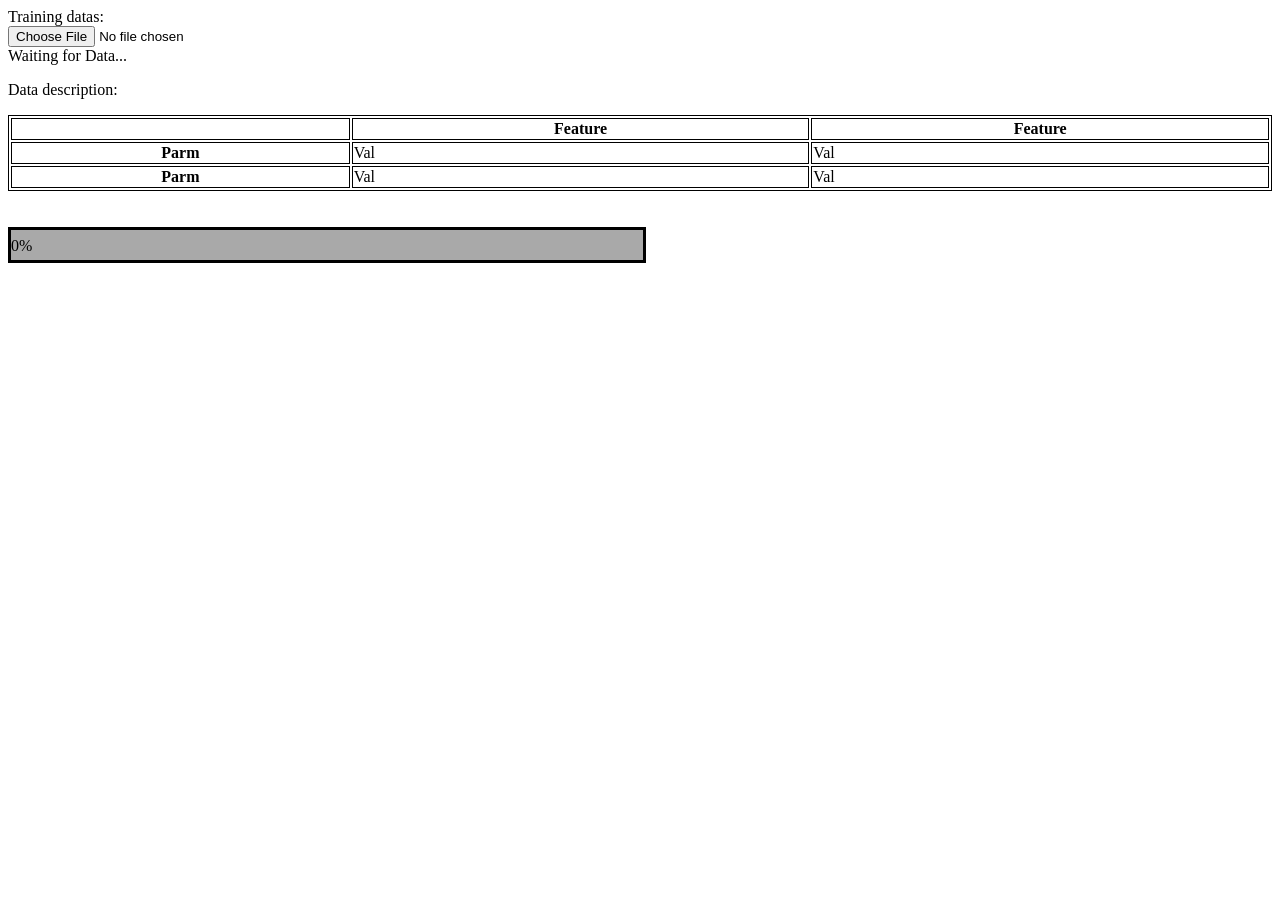
<file: index.html>
<!DOCTYPE html>
<html>
	<head>
		<meta charset="utf-8" />
		<link rel="stylesheet" href="style.css" />
		<title>Datascience X Logistic Regression</title>
		<script src="upload.js"></script>
		<script src="describe.js"></script>
	</head>

	<body onload="onLoad()">
		<form>
			<label for="data">Training datas:</label></br>
			<input type="file" value="Browse data" name="data" id="data" /></br>
			<div id="loadStatus">Waiting for Data...</div>
		<form>
		<div>
			<p>Data description:</p>
			<table style="width:100%">
				<tr>
					<th></th>
					<th>Feature</th> 
					<th>Feature</th>
				</tr>
				<tr>
					<th>Parm</th>
					<td>Val</td> 
					<td>Val</td>
				</tr>
				<tr>
					<th>Parm</th>
					<td>Val</td> 
					<td>Val</td>
				</tr>
			</table>
		</div>
		<br/>
		<br/>
		<div id="aiBar">
			<div id="aiProgress"><div id="aiPercent">0%</div></div>
		</div>
	</body>
</html>
</file>
<file: style.css>
table, th, td {
	border: 1px solid black;
}

#aiBar {
	width: 50%;
	height: 30px;
	background-color: darkgrey;
	border: 3px solid black;
}

#aiProgress {
	position: relative;
	width: 0%;
	height: 100%;
	background-color: white;
	text-align: center;
}

#aiPercent {
	position: absolute;
	margin-top: 7px;
	margin-left: 50%;
	height: 50%;
}
</file>
